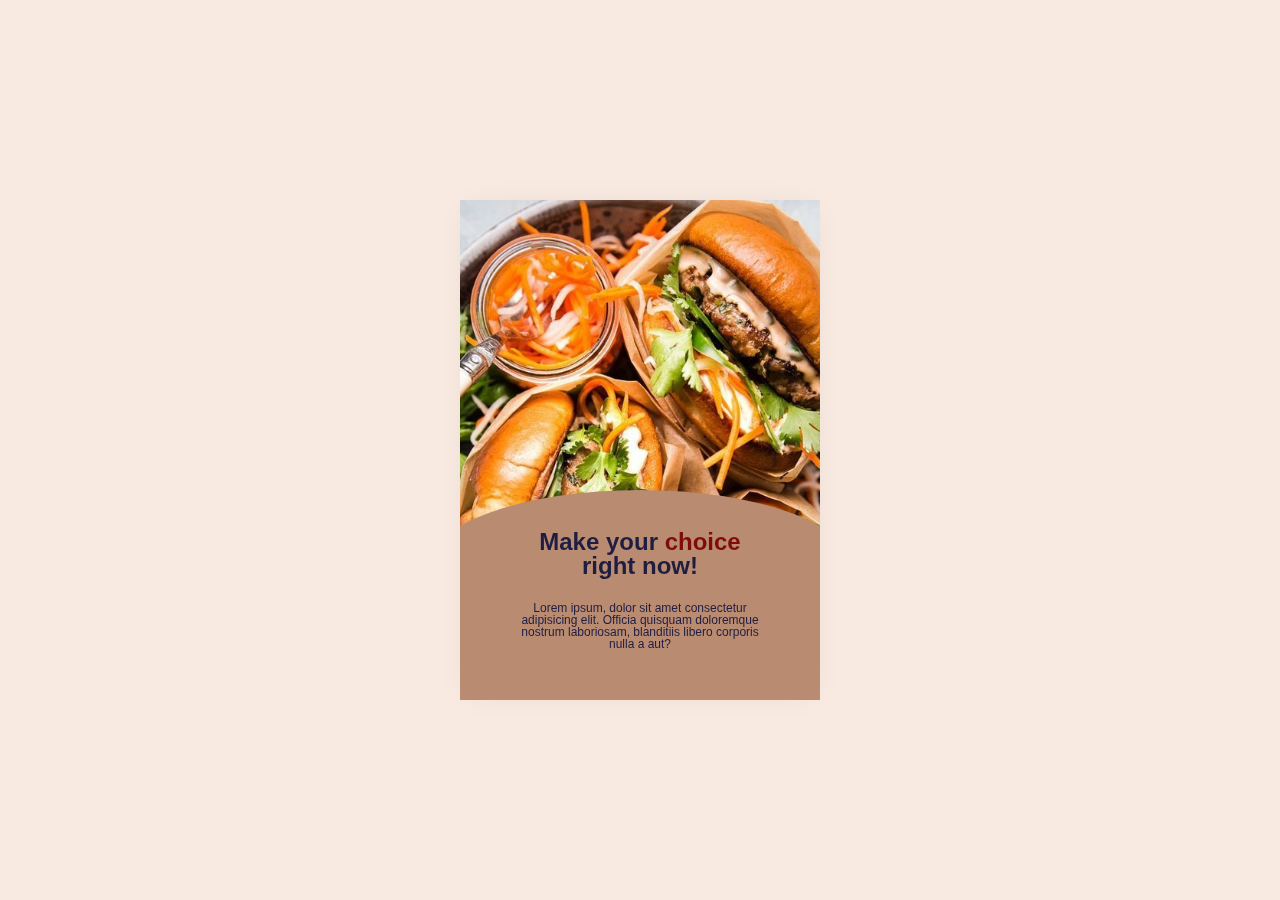
<file: index.html>
<!DOCTYPE html>
<html lang="en">

<head>
    <meta charset="UTF-8">
    <meta http-equiv="X-UA-Compatible" content="IE=edge">
    <meta name="viewport" content="width=device-width, initial-scale=1.0">

    <link rel="stylesheet" href="style.css">


    <title>Document</title>
</head>

<body>

    <div class="card-hover">
        <div class="card-hover__content">
            <h3 class="card-hover__title">
                Make your <span>choice</span> right now!
            </h3>
            <p class="card-hover__text">Lorem ipsum, dolor sit amet consectetur adipisicing elit. Officia quisquam
                doloremque nostrum laboriosam, blanditiis libero corporis nulla a aut?</p>
            <a href="hambi/menu.html" class="card-hover__link">
                <span>Learn How</span>
                <svg fill="none" viewBox="0 0 24 24" stroke-width="1.5" stroke="currentColor">
                    <path stroke-linecap="round" stroke-linejoin="round" d="M13.5 4.5L21 12m0 0l-7.5 7.5M21 12H3" />
                </svg>
            </a>
        </div>
        <div class="card-hover__extra">
            <h4>Learn <span>now</span> and get <span>40%</span> discount!</h4>
        </div>
        <img src="img/hambi.jpg" alt="hambi">
    </div>

</body>

</html>
</file>
<file: style.css>
/* http://meyerweb.com/eric/tools/css/reset/
v2.0 | 20110126
License: none (public domain)
*/
html, body, div, span, applet, object, iframe,
h1, h2, h3, h4, h5, h6, p, blockquote, pre,
a, abbr, acronym, address, big, cite, code,
del, dfn, em, img, ins, kbd, q, s, samp,
small, strike, strong, sub, sup, tt, var,
b, u, i, center,
dl, dt, dd, ol, ul, li,
fieldset, form, label, legend,
table, caption, tbody, tfoot, thead, tr, th, td,
article, aside, canvas, details, embed,
figure, figcaption, footer, header, hgroup, 
menu, nav, output, ruby, section, summary,
time, mark, audio, video {
    margin: 0;
    padding: 0;
    border: 0;
    font-size: 100%;
    font: inherit;
    vertical-align: baseline;
}
/* HTML5 display-role reset for older browsers */
article, aside, details, figcaption, figure, 
footer, header, hgroup, menu, nav, section {
    display: block;
}
body {
    line-height: 1;
}
ol, ul {
    list-style: none;
}
blockquote, q {
    quotes: none;
}
blockquote:before, blockquote:after,
q:before, q:after {
    content: '';
    content: none;
}
table {
    border-collapse: collapse;
    border-spacing: 0;
}

/*---------------------------------*/

:root {
    --firaSans: 'Fira Sans', sans-serif;
}

html {
    box-sizing: border-box;
    font-size: 100%;
}

html,
body {
    height: 100%;
}

*,
*:before,
*:after {
    box-sizing: inherit;
}



body {
    font-variant-ligatures: none;
    text-rendering: optimizeLegibility;
    font-size: 100%;
    -webkit-text-size-adjust: 100%;
    font-family: var(--firaSans);
    -moz-osx-font-smoothing: grayscale;
    -webkit-font-smoothing: antialiased;
}

h1,
h2,
h3,
h4,
h5 {
    font-weight: 800;
}

body {
    display: flex;
    flex-direction: column;
    justify-content: center;
    align-items: center;
    height: 100vh;
    color: #1F1D42;
    background-color: #f8eae1;
}

/*--------------Phone--------------*/

.card-hover {
    width: 100%;
    height: 100%;
    position: relative;
    overflow: hidden;
}

.card-hover__link {
    opacity: 1;

}

.card-hover__content {
    width: 100%;
    text-align: center;
    background-color: #b98b71;
    padding: 0 70px 80px;
    position: absolute;
    bottom: 0;
    left: 0;
    z-index: 1;
}

.card-hover__content::before,
.card-hover__content::after {
    content: '';
    width: 100%;
    height: 120px;
    background-color: inherit;
    position: absolute;
    left: 0;
    z-index: -1;
}

.card-hover__content::before {
    top: -80px;
    clip-path: ellipse(60% 80px at bottom center);
}

.card-hover__content::after {
    bottom: -80px;
    clip-path: ellipse(60% 80px at top center);
}

.card-hover__title {
    font-size: 1.5rem;
    margin-bottom: 1em;
}

span {
    color: #7f0b0b;
}

.card-hover__text {
    font-size: 0.75rem;
}

.card-hover__link {
    text-decoration: none;
    color: #7f0b0b;
    padding: 10px;
    bottom: 1rem;

    /* position: absolute;
    bottom: 1rem;
    left: 50%;
    display: flex;
    flex-wrap: wrap;
    align-items: center;
    text-decoration: none;
    color: #7f0b0b;
    padding: 10px; */
}

svg {
    width: 18px;
    margin-left: 4px;
    transition: transform 0.3s;
}

.card-hover__extra {
    opacity: 0;
}

img {
    width: 100%;
    transform: scale(1.2);
}



/*---------------------------------*/

@media screen and (min-width: 600px) {
    .card-hover {
        width: 360px;
        height: 500px;
        box-shadow: 0 0 32px -10px rgba(0, 0, 0, 0.08);
    }

    .card-hover:hover .card-hover__content {
        background-color: #e8d4c2;
        bottom: 100%;
        transform: translateY(100%);
        padding: 50px 60px;
        transition: all 0.35s cubic-bezier(.1, .72, .4, .97);
    }

    .card-hover:hover .card-hover__link {
        opacity: 1;
        transform: translate(-50%, 0);
        transition: all 0.3s 0.35s cubic-bezier(.1, .72, .4, .97);
    }

    .card-hover__content {
        text-align: center;
        padding: 0 60px 50px;
        transform: translateY(0);
        transition: all 0.35s 0.35s cubic-bezier(.1, .72, .4, .97);
        will-change: bottom, background-color, transform, padding;
    }

    .card-hover__link {
        position: absolute;
        left: 50%;
        transform: translate(-50%, 10%);
        display: flex;
        flex-wrap: wrap;
        align-items: center;
        opacity: 0;
        transition: all 0.35s;
    }

    .card-hover__link:hover svg {
        transform: translateX(4px);
    }

    .card-hover__extra {
        height: 50%;
        position: absolute;
        display: flex;
        align-items: center;
        justify-content: center;
        flex-direction: column;
        width: 100%;
        font-size: 1.5rem;
        text-align: center;
        background-color: #b97171;
        padding: 80px;
        bottom: 0;
        z-index: 0;
        color: #e8d2c2;
        transform: translateY(100%);
        will-change: transform;
        transition: transform 0.35s;
    }


    /*----?----I don't know why it doesn't work----?----*/
    .card-hover__link:hover .card-hover__extra {
        transform: translateY(0);
        transition: transform 0.35s;
    }
    /*------------------------*/


    .card-hover img {
        max-width: 100%;
        height: auto;
    }

    img {
        position: absolute;
        top: 0;
        left: 0;
        height: 100%;
        object-fit: cover;
        object-position: center;
        z-index: -1;
        transition: 0.35s 0.35s transform cubic-bezier(.1, .72, .4, .97);
    }

    .card-hover:hover img {
        transform: scale(1);
        transition: 0.35s 0.1s transform cubic-bezier(.1, .72, .4, .97);
    }
}
</file>
